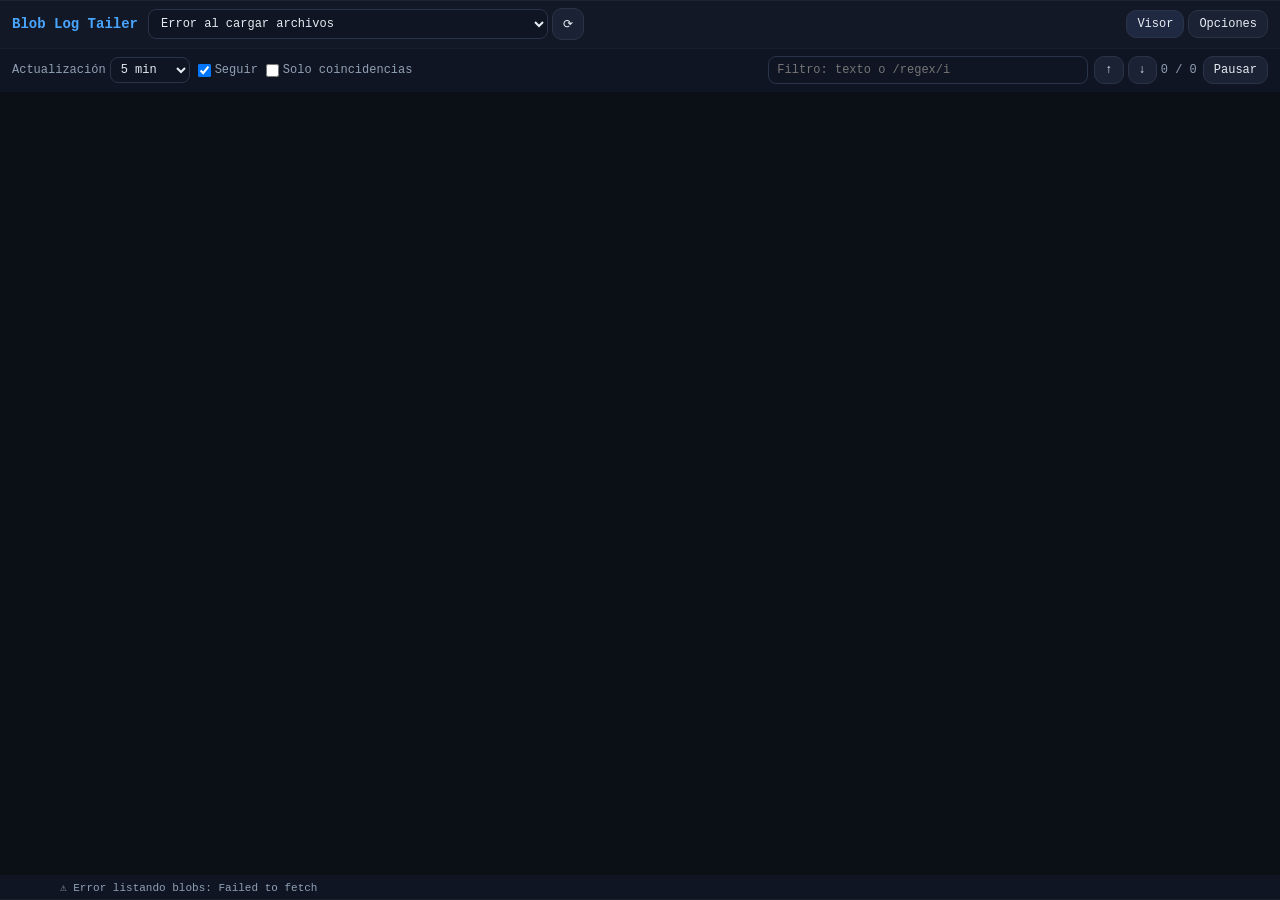
<file: web/index.html>
<!DOCTYPE html>
<html lang="es">
<head>
  <meta charset="UTF-8" />
  <meta name="viewport" content="width=device-width, initial-scale=1.0" />
  <meta name="theme-color" content="#0b0f16" />
  <title>Blob Log Tailer</title>
  <link rel="icon" type="image/png" href="icon.png">
  <link rel="stylesheet" href="app.css" />
</head>
<body>
  <div id="blt-root">
    <!-- Header -->
    <header class="blt-header">
      <div class="blt-left">
        <strong class="blt-title">Blob Log Tailer</strong>
        <div class="blt-file-selector">
          <select id="blt-file-select" title="Seleccionar archivo de log">
            <option value="">Cargando archivos…</option>
          </select>
          <button id="blt-reload-files" class="blt-btn blt-btn-icon" title="Recargar lista de archivos">⟳</button>
        </div>
      </div>
      <div class="blt-tabs">
        <button id="blt-tab-view" class="blt-tab is-active" type="button">Visor</button>
        <button id="blt-tab-options" class="blt-tab" type="button">Opciones</button>
      </div>
    </header>

    <!-- Panel VISOR -->
    <section id="blt-view" class="blt-panel is-active">
      <div class="blt-toolbar">
        <div class="blt-controls">
          <label>Actualización
            <select id="blt-refresh">
              <option value="1">1 min</option>
              <option value="5">5 min</option>
              <option value="15">15 min</option>
              <option value="30">30 min</option>
              <option value="60">60 min</option>
            </select>
          </label>
          <label class="blt-checkbox">
            <input id="blt-follow" type="checkbox" /> Seguir
          </label>
          <label class="blt-checkbox">
            <input id="blt-only" type="checkbox" /> Solo coincidencias
          </label>
        </div>
        <div class="blt-search">
          <input id="blt-filter" type="text" placeholder="Filtro: texto o /regex/i" autocomplete="off" />
          <div id="blt-history" class="blt-history" hidden></div>
          <div class="blt-search-nav">
            <button id="blt-prev" class="blt-btn" title="Anterior (↑)">↑</button>
            <button id="blt-next" class="blt-btn" title="Siguiente (↓)">↓</button>
            <span id="blt-count" class="blt-count">0 / 0</span>
          </div>
          <button id="blt-pause" class="blt-btn" title="Pausar/Reanudar">Pausar</button>
        </div>
      </div>

      <div id="blt-log" class="blt-log" role="log" aria-live="polite" aria-label="Contenido del log"></div>

      <div class="blt-status">
        <span id="blt-bytes"></span>
        <span id="blt-last"></span>
        <span id="blt-next-refresh"></span>
        <span id="blt-note"></span>
      </div>
    </section>

    <!-- Panel OPCIONES -->
    <section id="blt-options" class="blt-panel">
      <div class="blt-opt-doc">
        <h2>Resaltado por contenido</h2>
        <p>Define patrones de texto o <code>/regex/i</code> para resaltar líneas del log.</p>
      </div>

      <div class="blt-opt-rules">
        <div class="blt-rules-header">
          <span>Patrón</span>
          <span>Fondo</span>
          <span>Texto</span>
          <span></span>
        </div>
        <div id="blt-rules"></div>
        <button id="blt-addRule" class="blt-btn">+ Añadir regla</button>
      </div>

      <div class="blt-opt-actions">
        <button id="blt-saveRules" class="blt-btn blt-btn-primary">Guardar cambios</button>
        <span id="blt-opt-status" class="blt-opt-status"></span>
      </div>
    </section>

    <!-- Template para reglas -->
    <template id="blt-ruleRow">
      <div class="rule">
        <input class="r-pattern" placeholder="texto o /regex/i" />
        <input class="r-bg" type="color" value="#fff1a8" title="Color de fondo" />
        <input class="r-fg" type="color" value="#111111" title="Color de texto" />
        <button class="r-del" title="Eliminar regla">✕</button>
      </div>
    </template>
  </div>

  <script src="app.js"></script>
</body>
</html>
</file>
<file: web/app.css>
/* ===== Variables ===== */
:root {
  --blt-bg: #0b0f16;
  --blt-panel: #121826;
  --blt-muted: #91a1b5;
  --blt-text: #e6edf3;
  --blt-accent: #49a6ff;
  --blt-border: #2a3448;
  --blt-surface: #0f1522;
  --blt-hover: #202942;
  --blt-input: #0f1522;
  --blt-btn-bg: #1b2233;
}

/* ===== Reset ===== */
*, *::before, *::after { box-sizing: border-box; margin: 0; padding: 0; }
html, body { height: 100%; }
body {
  background: var(--blt-bg);
  color: var(--blt-text);
  font-family: ui-monospace, SFMono-Regular, Menlo, Consolas, "Liberation Mono", monospace;
  -webkit-text-size-adjust: 100%;
}

/* ===== Root Layout ===== */
#blt-root {
  height: 100vh;
  height: 100dvh; /* iOS safe */
  display: grid;
  grid-template-rows: auto 1fr;
  overflow: hidden;
}

/* ===== Header ===== */
.blt-header {
  display: flex;
  flex-wrap: wrap;
  align-items: center;
  gap: 8px;
  padding: 8px 12px;
  background: var(--blt-panel);
  box-shadow: 0 1px 0 rgba(255,255,255,0.05) inset;
  z-index: 10;
}
.blt-left {
  display: flex;
  align-items: center;
  gap: 10px;
  flex: 1;
  min-width: 0;
}
.blt-title {
  font-size: 14px;
  color: var(--blt-accent);
  white-space: nowrap;
}

/* File selector */
.blt-file-selector {
  display: flex;
  align-items: center;
  gap: 4px;
  flex: 1;
  min-width: 0;
}
.blt-file-selector select {
  flex: 1;
  min-width: 0;
  max-width: 400px;
  padding: 6px 8px;
  background: var(--blt-input);
  border: 1px solid var(--blt-border);
  color: var(--blt-text);
  border-radius: 8px;
  font-size: 12px;
  font-family: inherit;
  cursor: pointer;
  appearance: auto;
}
.blt-btn-icon {
  width: 32px;
  height: 32px;
  padding: 0;
  display: flex;
  align-items: center;
  justify-content: center;
  font-size: 16px;
  flex-shrink: 0;
}

/* Tabs */
.blt-tabs { display: flex; gap: 4px; flex-shrink: 0; }
.blt-tab {
  padding: 6px 10px;
  background: var(--blt-btn-bg);
  border: 1px solid var(--blt-border);
  color: var(--blt-text);
  border-radius: 10px;
  cursor: pointer;
  font-size: 12px;
  font-family: inherit;
  white-space: nowrap;
}
.blt-tab.is-active { background: var(--blt-hover); }

/* ===== Panels ===== */
.blt-panel { display: none; overflow: hidden; }
.blt-panel.is-active {
  display: grid;
  grid-template-rows: auto 1fr auto;
  overflow: hidden;
}

/* ===== Toolbar ===== */
.blt-toolbar {
  display: flex;
  flex-wrap: wrap;
  gap: 8px;
  padding: 8px 12px;
  background: var(--blt-surface);
  box-shadow: 0 1px 0 rgba(255,255,255,0.04) inset;
}
.blt-controls {
  display: flex;
  align-items: center;
  gap: 8px;
  flex-wrap: wrap;
}
.blt-controls label {
  font-size: 12px;
  color: var(--blt-muted);
  display: flex;
  align-items: center;
  gap: 4px;
  white-space: nowrap;
}
.blt-controls select {
  width: 80px;
  padding: 4px 6px;
  background: var(--blt-input);
  border: 1px solid var(--blt-border);
  color: var(--blt-text);
  border-radius: 8px;
  font-size: 12px;
  cursor: pointer;
  font-family: inherit;
}
.blt-controls select option { background: var(--blt-input); color: var(--blt-text); }
.blt-checkbox { gap: 4px; }

/* Search */
.blt-search {
  display: flex;
  align-items: center;
  gap: 6px;
  position: relative;
  flex: 1;
  min-width: 0;
}
.blt-search input[type="text"] {
  flex: 1;
  min-width: 120px;
  max-width: 320px;
  padding: 6px 8px;
  background: var(--blt-input);
  border: 1px solid var(--blt-border);
  color: var(--blt-text);
  border-radius: 8px;
  font-size: 12px;
  font-family: inherit;
}
.blt-search input[type="text"]:focus {
  outline: none;
  border-color: var(--blt-accent);
}
.blt-search-nav { display: flex; align-items: center; gap: 4px; flex-shrink: 0; }
.blt-count { font-size: 12px; color: var(--blt-muted); white-space: nowrap; }

/* Buttons */
.blt-btn {
  padding: 6px 10px;
  background: var(--blt-btn-bg);
  border: 1px solid var(--blt-border);
  color: var(--blt-text);
  border-radius: 10px;
  cursor: pointer;
  font-size: 12px;
  font-family: inherit;
  white-space: nowrap;
  touch-action: manipulation;
}
.blt-btn:hover { background: var(--blt-hover); }
.blt-btn:active { background: #283656; }

/* ===== Log area ===== */
.blt-log {
  overflow: auto;
  padding: 10px 12px;
  line-height: 1.45;
  white-space: pre;
  font-size: 12px;
  background: var(--blt-bg);
  -webkit-overflow-scrolling: touch;
}
.blt-line { padding: 0 4px; }
.blt-hit { outline: 1px dashed rgba(73,166,255,.5); }
.blt-hit-current { outline: 2px solid rgba(73,166,255,.95); background: rgba(73,166,255,.12); }

/* ===== Status bar ===== */
.blt-status {
  display: flex;
  flex-wrap: wrap;
  gap: 8px 16px;
  align-items: center;
  padding: 6px 12px;
  font-size: 11px;
  color: var(--blt-muted);
  background: var(--blt-surface);
  box-shadow: 0 -1px 0 rgba(255,255,255,0.05) inset;
}

/* ===== Options panel ===== */
#blt-options { grid-template-rows: auto 1fr auto; }
.blt-opt-doc {
  padding: 12px 16px;
  background: var(--blt-surface);
  border-bottom: 1px solid var(--blt-border);
}
.blt-opt-doc h2 { font-size: 15px; margin: 0 0 4px; }
.blt-opt-doc p { margin: 0; font-size: 12px; color: var(--blt-muted); }
.blt-opt-doc code { background: var(--blt-btn-bg); padding: 2px 5px; border-radius: 4px; font-size: 11px; }

.blt-opt-rules {
  padding: 16px;
  display: flex;
  flex-direction: column;
  gap: 8px;
  align-content: start;
  overflow: auto;
  -webkit-overflow-scrolling: touch;
}

.blt-rules-header {
  display: grid;
  grid-template-columns: 1fr 60px 60px 36px;
  gap: 10px;
  padding: 0 8px 6px;
  font-size: 11px;
  color: var(--blt-muted);
  text-transform: uppercase;
  letter-spacing: 0.5px;
  border-bottom: 1px solid var(--blt-border);
}

#blt-rules { display: flex; flex-direction: column; gap: 6px; }

.rule {
  display: grid;
  grid-template-columns: 1fr 60px 60px 36px;
  gap: 10px;
  align-items: center;
  background: var(--blt-surface);
  border: 1px solid var(--blt-border);
  padding: 8px;
  border-radius: 8px;
  transition: border-color 0.15s;
}
.rule:hover { border-color: #3a4a68; }

.rule .r-pattern {
  padding: 8px 10px;
  background: var(--blt-bg);
  border: 1px solid var(--blt-border);
  color: var(--blt-text);
  border-radius: 6px;
  font-size: 13px;
  font-family: inherit;
  min-width: 0;
}
.rule .r-pattern:focus {
  outline: none;
  border-color: var(--blt-accent);
}

.rule input[type="color"] {
  width: 100%;
  height: 32px;
  padding: 2px;
  background: var(--blt-bg);
  border: 1px solid var(--blt-border);
  border-radius: 6px;
  cursor: pointer;
}
.rule input[type="color"]::-webkit-color-swatch-wrapper { padding: 2px; }
.rule input[type="color"]::-webkit-color-swatch { border-radius: 4px; border: none; }

.rule .r-del {
  width: 32px;
  height: 32px;
  padding: 0;
  background: transparent;
  border: 1px solid transparent;
  color: #6b7a90;
  border-radius: 6px;
  cursor: pointer;
  font-size: 14px;
  transition: all 0.15s;
  font-family: inherit;
}
.rule .r-del:hover {
  background: #2a1a1a;
  border-color: #5a2a2a;
  color: #ff6b6b;
}

.blt-opt-actions {
  padding: 12px 16px;
  border-top: 1px solid var(--blt-border);
  display: flex;
  gap: 12px;
  align-items: center;
  background: var(--blt-surface);
}

.blt-btn-primary { background: #1a3a5c; border-color: #2a5a8c; }
.blt-btn-primary:hover { background: #2a4a7c; }

.blt-opt-status { color: #49ffa6; font-size: 12px; }

/* ===== History dropdown ===== */
.blt-history {
  position: absolute;
  top: 36px;
  left: 0;
  width: 260px;
  max-width: 90vw;
  max-height: 240px;
  overflow: auto;
  background: var(--blt-surface);
  border: 1px solid var(--blt-border);
  border-radius: 8px;
  padding: 6px;
  box-shadow: 0 6px 18px rgba(0,0,0,.35);
  z-index: 30;
}
.blt-history-item {
  display: block;
  width: 100%;
  text-align: left;
  padding: 6px 8px;
  margin: 0 0 6px 0;
  background: var(--blt-btn-bg);
  border: 1px solid var(--blt-border);
  border-radius: 6px;
  color: var(--blt-text);
  cursor: pointer;
  font-size: 12px;
  font-family: inherit;
}
.blt-history-item:hover { background: var(--blt-hover); }
.blt-history-clear {
  display: block;
  width: 100%;
  padding: 6px 8px;
  background: transparent;
  border: 1px dashed var(--blt-border);
  color: #aebad0;
  border-radius: 6px;
  cursor: pointer;
  font-size: 12px;
  font-family: inherit;
}
.blt-history-clear:hover { background: #161c2b; }

/* ===== Loading/Error states ===== */
.blt-loading {
  display: flex;
  flex-direction: column;
  align-items: center;
  justify-content: center;
  gap: 12px;
  padding: 40px 20px;
  color: var(--blt-muted);
  font-size: 14px;
  text-align: center;
}
.blt-spinner {
  width: 28px;
  height: 28px;
  border: 3px solid var(--blt-border);
  border-top-color: var(--blt-accent);
  border-radius: 50%;
  animation: blt-spin 0.8s linear infinite;
}
@keyframes blt-spin {
  to { transform: rotate(360deg); }
}

/* ===== Responsive: Mobile ===== */
@media (max-width: 640px) {
  .blt-header {
    flex-direction: column;
    align-items: stretch;
    gap: 6px;
    padding: 8px 8px;
  }
  .blt-left {
    flex-wrap: wrap;
    gap: 6px;
  }
  .blt-title { font-size: 13px; }
  .blt-file-selector select { max-width: 100%; }
  .blt-tabs { justify-content: stretch; }
  .blt-tab { flex: 1; text-align: center; }

  .blt-toolbar {
    flex-direction: column;
    gap: 6px;
    padding: 6px 8px;
  }
  .blt-controls {
    gap: 6px;
    justify-content: space-between;
  }
  .blt-controls label { font-size: 11px; }
  .blt-search {
    flex-wrap: wrap;
    gap: 4px;
  }
  .blt-search input[type="text"] {
    max-width: none;
    flex: 1 1 100%;
    order: -1;
  }
  .blt-search-nav { order: 1; }
  #blt-pause { order: 2; }

  .blt-log {
    padding: 8px 6px;
    font-size: 10.5px;
    line-height: 1.35;
  }

  .blt-status {
    font-size: 10px;
    gap: 6px 10px;
    padding: 4px 8px;
  }

  /* Options responsive */
  .blt-rules-header { display: none; }
  .rule {
    grid-template-columns: 1fr;
    gap: 6px;
  }
  .rule .r-pattern { font-size: 12px; }
  .blt-opt-rules { padding: 10px; }

  /* Color inputs side-by-side on mobile */
  .rule {
    display: flex;
    flex-wrap: wrap;
    gap: 6px;
  }
  .rule .r-pattern { flex: 1 1 100%; order: 1; }
  .rule .r-bg { flex: 1; order: 2; height: 36px; }
  .rule .r-fg { flex: 1; order: 3; height: 36px; }
  .rule .r-del { order: 4; width: 36px; height: 36px; }
}

/* ===== Responsive: Tablet ===== */
@media (min-width: 641px) and (max-width: 1024px) {
  .blt-file-selector select { max-width: 280px; }
  .blt-log { font-size: 11.5px; }
}

/* ===== Responsive: Large ===== */
@media (min-width: 1025px) {
  .blt-toolbar {
    display: grid;
    grid-template-columns: auto 1fr;
    gap: 12px;
  }
  .blt-search { justify-content: flex-end; }
}
</file>
